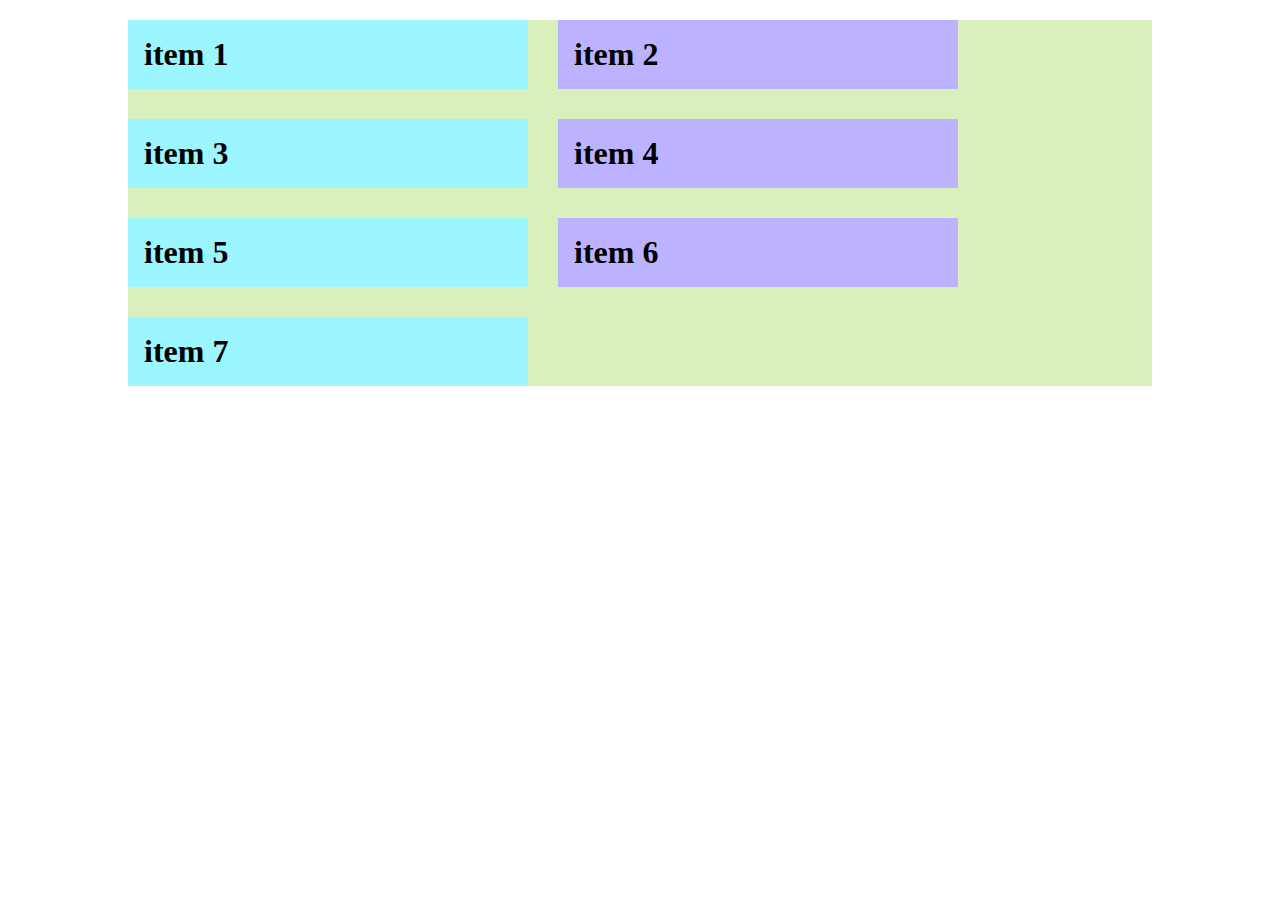
<file: index.html>
<!DOCTYPE html>
<html lang="en">
  <head>
    <meta charset="UTF-8" />
    <meta name="viewport" content="width=device-width, initial-scale=1.0" />
    <title>Learn Grid</title>
    <link rel="stylesheet" href="extra.css" />
  </head>
  <body>
    <div class="container">
      <div class="item item-1">item 1</div>
      <div class="item item-2">item 2</div>
      <div class="item item-3">item 3</div>
      <div class="item item-4">item 4</div>
      <div class="item item-5">item 5</div>
      <div class="item item-6">item 6</div>
      <div class="item item-7">item 7</div>
    </div>
  </body>
</html>
</file>
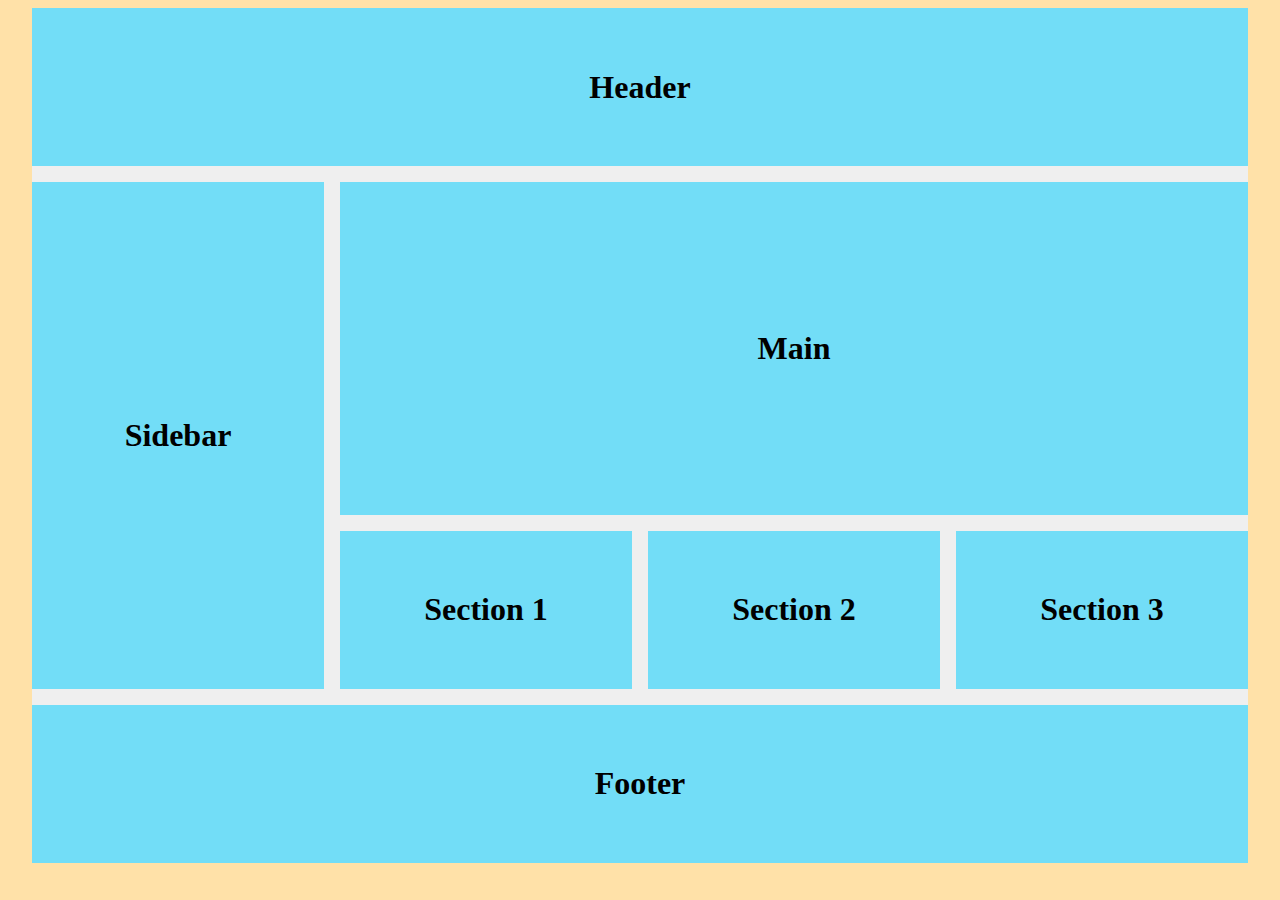
<file: layout/layout.html>
<!DOCTYPE html>
<html lang="en">
  <head>
    <meta charset="UTF-8" />
    <meta name="viewport" content="width=device-width, initial-scale=1.0" />
    <title>Layout</title>
    <link rel="stylesheet" href="layout.css" />
  </head>
  <body>
    <div class="container">
      <header class="header">Header</header>
      <aside class="sidebar">Sidebar</aside>
      <main class="main">Main</main>
      <section class="section-1">Section 1</section>
      <section class="section-2">Section 2</section>
      <section class="section-3">Section 3</section>
      <footer class="footer">Footer</footer>
    </div>
  </body>
</html>
</file>
<file: extra.css>
.container {
  width: 80vw;
  /* height: 80vh; */
  background-color: #c8e9a0b2;
  margin: 20px auto;

  display: grid;
  gap: 30px;

  /* two rows set to 150px */
  grid-template-rows: 1fr 1fr;

  /* min-content (will wrap and be width of largest item(word) -  --- max-content will be continue to grow with*/
  grid-template-columns: min-content 1fr 1fr minmax(150px, 300px);

  /* auto fill vs auto fit */
  /* auto fill and auto fit cannot be combined with intrinsic sizes - i.e. min-content,max-content, auto, etc...  */
  grid-template-columns: repeat(auto-fill, minmax(150px, 400px));

  /* change height of implicit rows and columns */
  /* grid-auto-rows: 200px; */
  /* grid-auto-columns: 200px; */

  /* can be a row or column  -- by default it's a row*/
  /* grid-auto-flow: column; */

  /* auto fill auto fit */

  /* moving grid content on row axis *when grid is smaller than container */
  /* justify-content: start; */
}

.item {
  font-size: 2rem;
  font-weight: 900;
  padding: 1rem;

  /* display: flex;
  justify-content: center;
  align-items: center; */
}

.item-3 {
  /* grid-row: 2/4; */
  /* grid-column: 1/-1; */
  /* row axis aligning  */
  /* justify-self: center; */
  /* column */
  /* align-self: center; */
}

.item:nth-child(odd) {
  background-color: #9bf6ff;
}

.item:nth-child(even) {
  background-color: #bdb2ff;
}
</file>
<file: layout/layout.css>
body {
  background-color: #ffe1a8;
}

.container {
  width: 95vw;
  height: 95vh;
  background-color: #efefef;
  margin: auto;

  display: grid;
  gap: 1rem;

  grid-template-rows: repeat(5, 1fr);

  /* grid-template-rows:
    [header-start] 1fr
    [header-end main-start] 1fr 1fr
    [main-end section-start] 1fr [section-end
    footer-start] 1fr [footer-end]; */

  grid-template-columns: repeat(4, [col-start] 1fr [col-end]);

  grid-template-areas:
    'header header header header'
    'sidebar main main main'
    'sidebar main main main'
    'sidebar section-1 section-2 section-3'
    'footer footer footer footer';
}

.container * {
  font-size: 2rem;
  font-weight: 900;
  padding: 1rem;
  background-color: #72ddf7;

  display: flex;
  justify-content: center;
  align-items: center;
}

.header {
  /* grid-column: 1 / 5;
  grid-row: 1 /2; */
  grid-area: header;
  /* grid-row: header-start / header-end;
  grid-column: col-start 1 / col-end -1; */
}

.sidebar {
  /* grid-column: 1 /2;
  grid-row: 2 /5; */
  grid-area: sidebar;
  /* grid-row: main-start / section-end;
  grid-column: ; */
}

.main {
  /* grid-column: 2 / -1;
  grid-row: 2 /4; */
  grid-area: main;
  /* grid-row: main-start / main-end;
  grid-column: col-start 2 / col-end -1; */
}

.section-1 {
  /* grid-column: ;
  grid-row: ; */
  grid-area: section-1;
}

.section-2 {
  /* grid-column: ;
  grid-row: ; */
  grid-area: section-2;
}

.section-3 {
  /* grid-column: ;
  grid-row: ; */
  grid-area: section-3;
}

.footer {
  /* grid-column: 1 / -1;
  grid-row: 5 / -1; */
  grid-area: footer;
  /* grid-row: footer-start / footer-end;
  grid-column: col-start 1 / col-end -1; */
}
</file>
